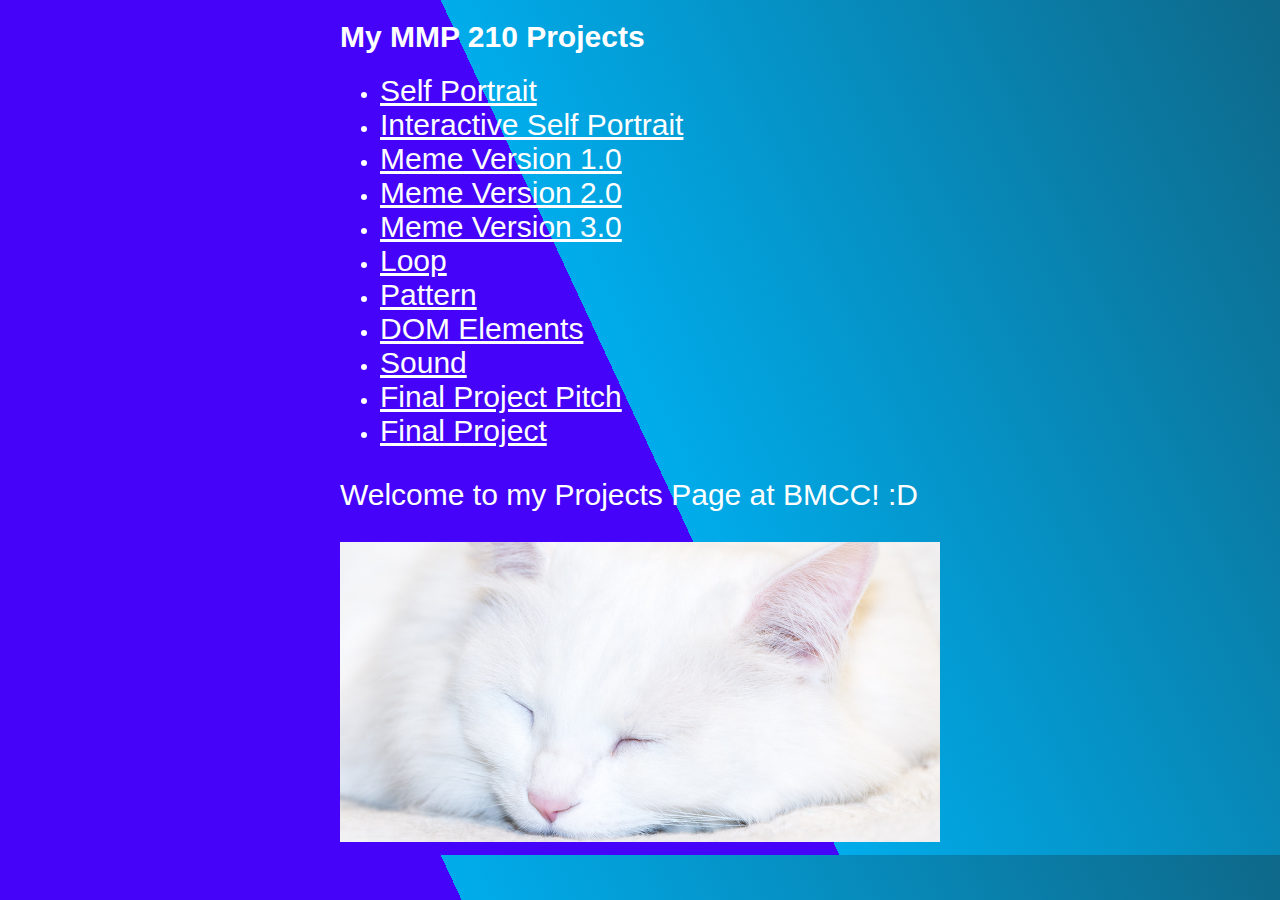
<file: index.html>
<!doctype html>
<html>
<head>
	<title>MMP 210</title>
	<meta charset="utf-8">
	<link href="styles.css" type="text/css" rel="stylesheet">
</head>
<body>
	<div id="container">
		<h1>My MMP 210 Projects</h1>
		<ul>
			<li><a href="self_portrait">Self Portrait</a></li>
			<li><a href="interactive">Interactive Self Portrait</a></li>
			<li><a href="meme">Meme Version 1.0</a></li>
			<li><a href="meme 2">Meme Version 2.0</a></li>
			<li><a href="meme 3">Meme Version 3.0</a></li>
			<li><a href="loop">Loop</a></li>
			<li><a href="pattern">Pattern</a></li>
			<li><a href="dom">DOM Elements</a></li>
			<li><a href="sound">Sound</a></li>
			<li><a href="presentation">Final Project Pitch</a></li>
			<li><a href="final_project">Final Project</a></li>
		</ul>
		<p>Welcome to my Projects Page at BMCC! :D</p>
		<img src="cat.png">
	</div>
</body>
</html>
</file>
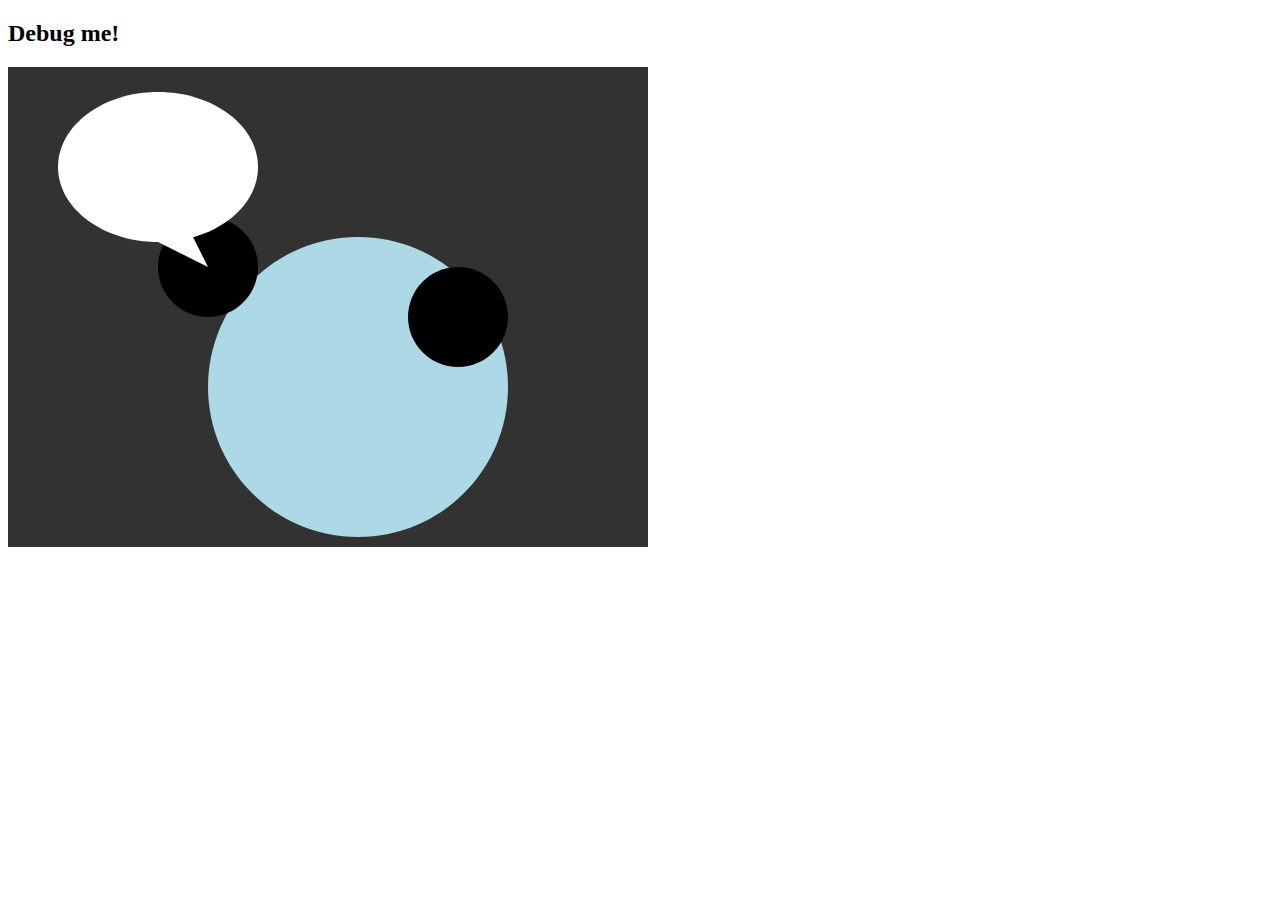
<file: debug/index.html>
<!doctype html>
<html>
<head>
    <title>Debug exercise</title>
    <meta charset="utf-8">
</head>
<body>
    <h2>Debug me!</h2>
    
    <script src="p5.min.js"></script>
    <script src="sketch.js"></script>
</body>
</html>
</file>
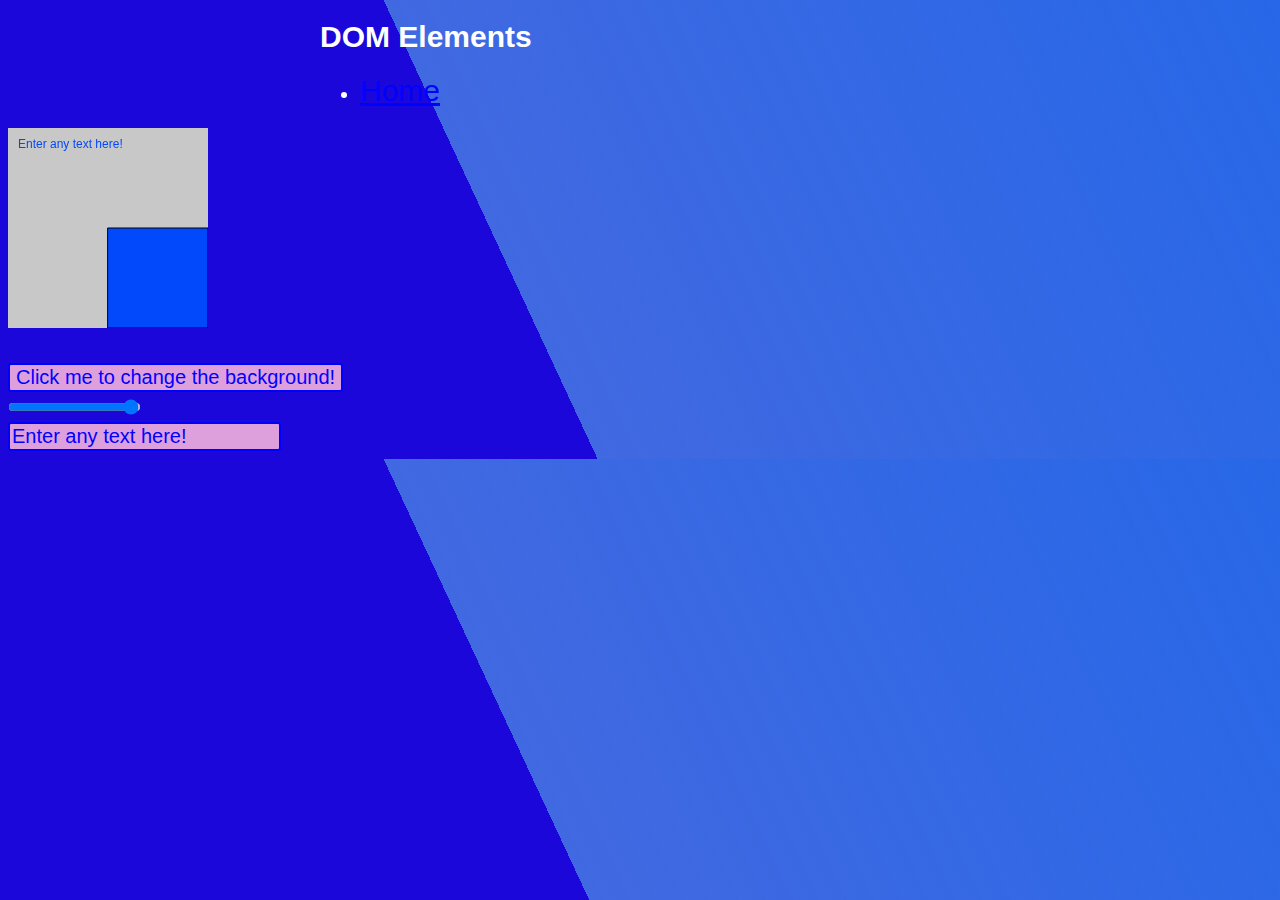
<file: dom/index.html>
<!doctype html>
<html>
<head>
	<title>DOM Elements</title>
	<meta charset="UTF-8">
	<link href="style.css" type="text/css" rel="stylesheet">
</head>
<body>
	<div id="container">
		<h1>DOM Elements</h1>
		<ul>
			<li><a href="../">Home</a></li>
		</ul>
	</div>
	<div id="sketch"></div>

	<script src="p5.min.js"></script>
	<script src="sketch.js"></script>
</body>
</html>
</file>
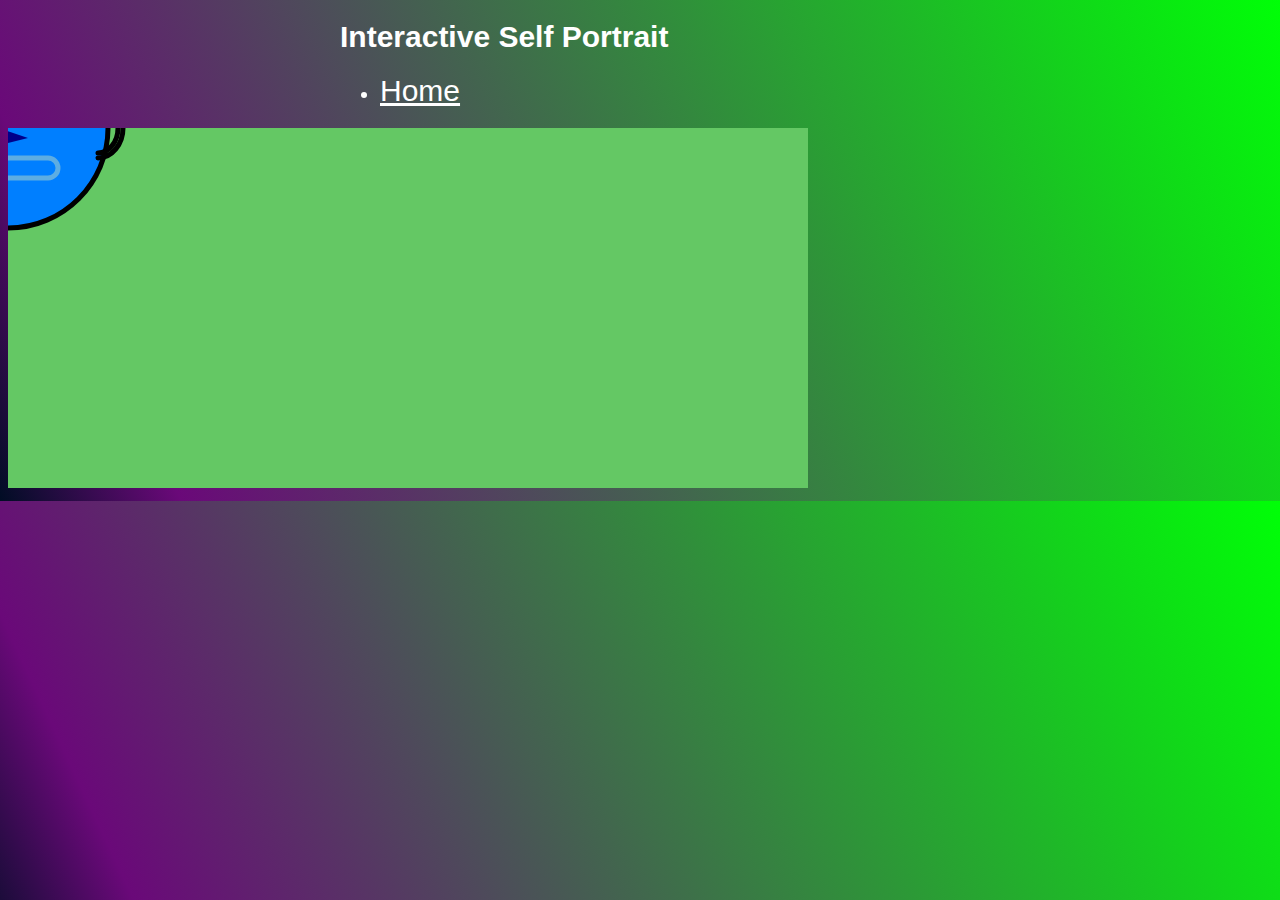
<file: interactive/index.html>
<!doctype html>
<html>
<head>
	<title>Interactive Self Portrait</title>
	<meta charset="UTF-8">
	<link href="style.css" type="text/css" rel="stylesheet">
</head>
<body>
	<div id="container">
		<h1>Interactive Self Portrait</h1>
		<ul>
			<li><a href="../">Home</a></li>
		</ul>
	</div>

	<script src="p5.min.js"></script>
	<script src="sketch.js"></script>
</body>
</html>
</file>
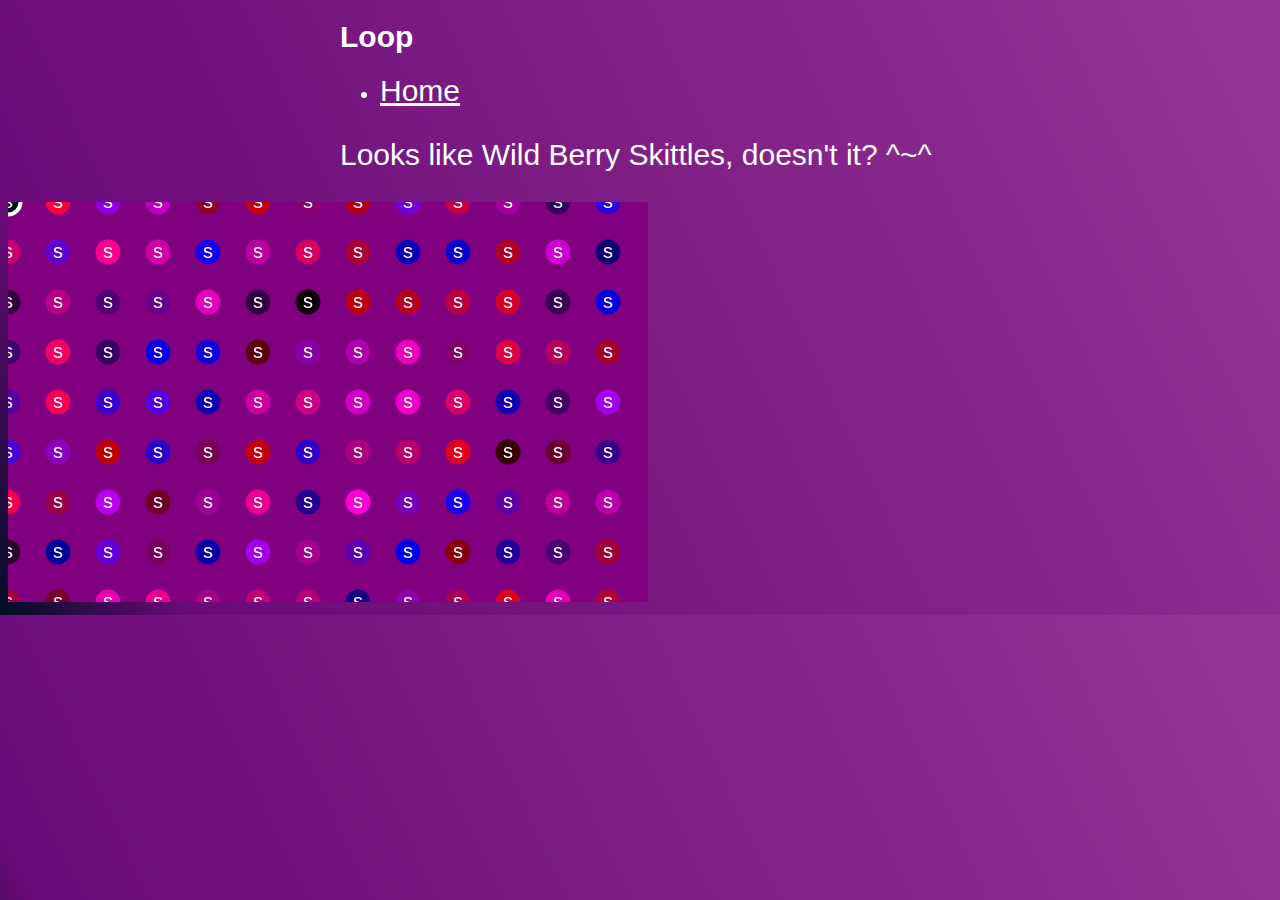
<file: loop/index.html>
<!doctype html>
<html>
<head>
	<title>Loop</title>
	<meta charset="UTF-8">
	<link href="style.css" type="text/css" rel="stylesheet">
</head>
<body>
	<div id="container">
		<h1>Loop</h1>
		<ul>
			<li><a href="../">Home</a></li>
		</ul>

		<p>Looks like Wild Berry Skittles, doesn't it? ^~^
		</p>
	</div>

	<script src="p5.min.js"></script>
	<script src="sketch.js"></script>
</body>
</html>
</file>
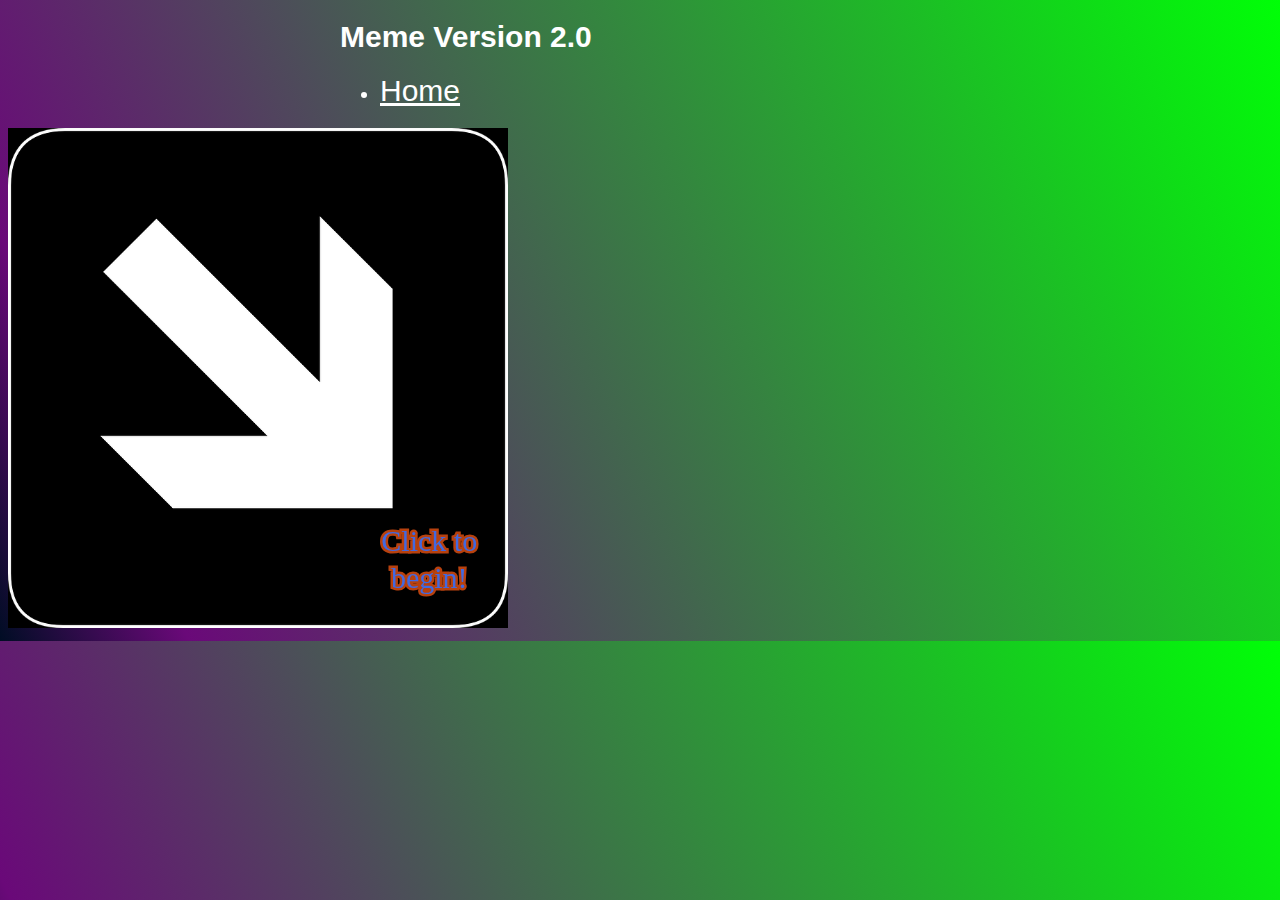
<file: meme 2/index.html>
<!doctype html>
<html>
<head>
	<title>Meme Version 2</title>
	<meta charset="UTF-8">
	<link href="style.css" type="text/css" rel="stylesheet">
	<link href="https://fonts.googleapis.com/css?family=Trade+Winds&display=swap" rel="stylesheet">
</head>
<body>
	<div id="container">
		<h1>Meme Version 2.0</h1>
		<ul>
			<li><a href="../">Home</a></li>
		</ul>
	</div>

	<script src="p5.min.js"></script>
	<script src="sketch.js"></script>
</body>
</html>
</file>
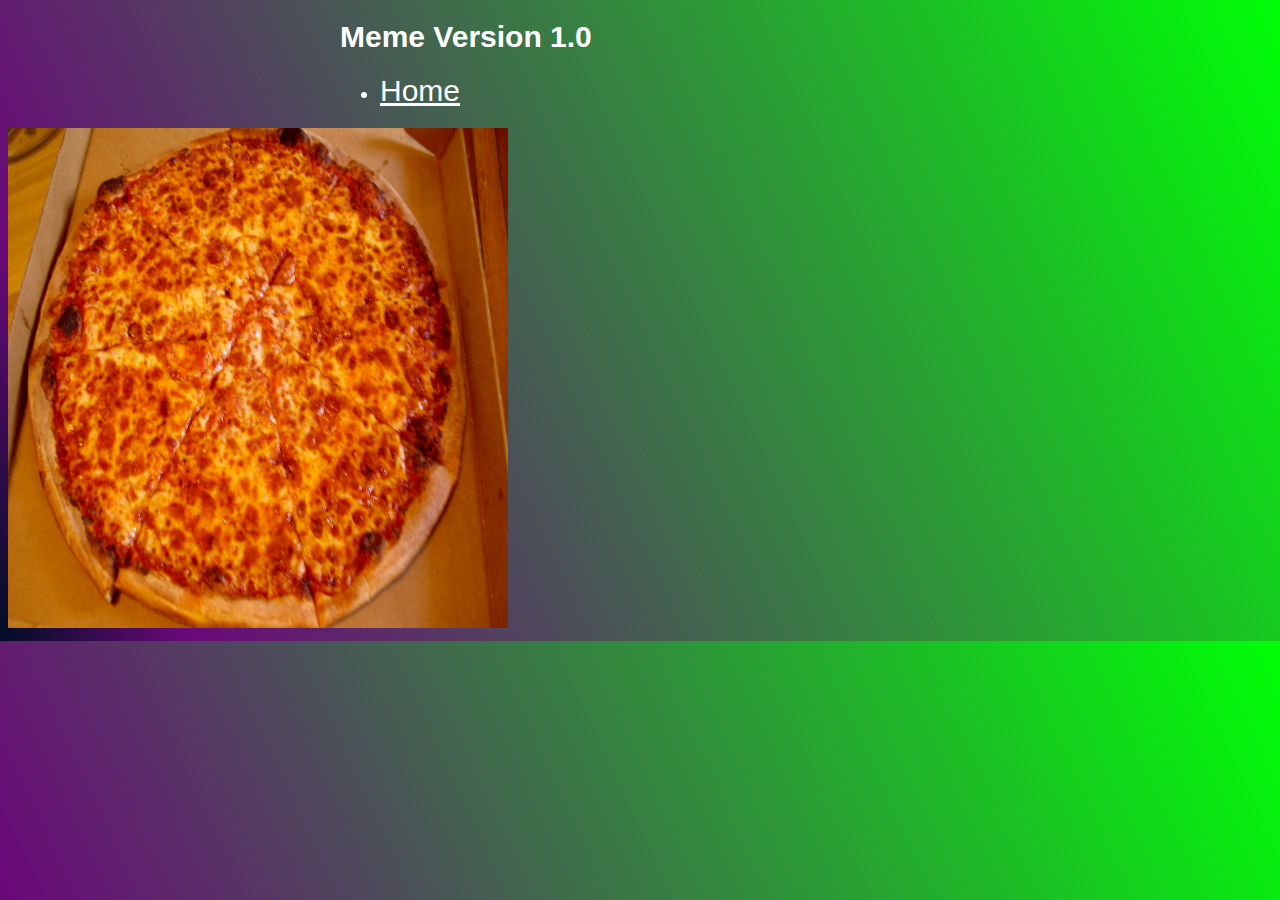
<file: meme/index.html>
<!doctype html>
<html>
<head>
	<title>Meme Version 1</title>
	<meta charset="UTF-8">
	<link href="style.css" type="text/css" rel="stylesheet">
</head>
<body>
	<div id="container">
		<h1>Meme Version 1.0</h1>
		<ul>
			<li><a href="../">Home</a></li>
		</ul>
	</div>

	<script src="p5.min.js"></script>
	<script src="sketch.js"></script>
</body>
</html>
</file>
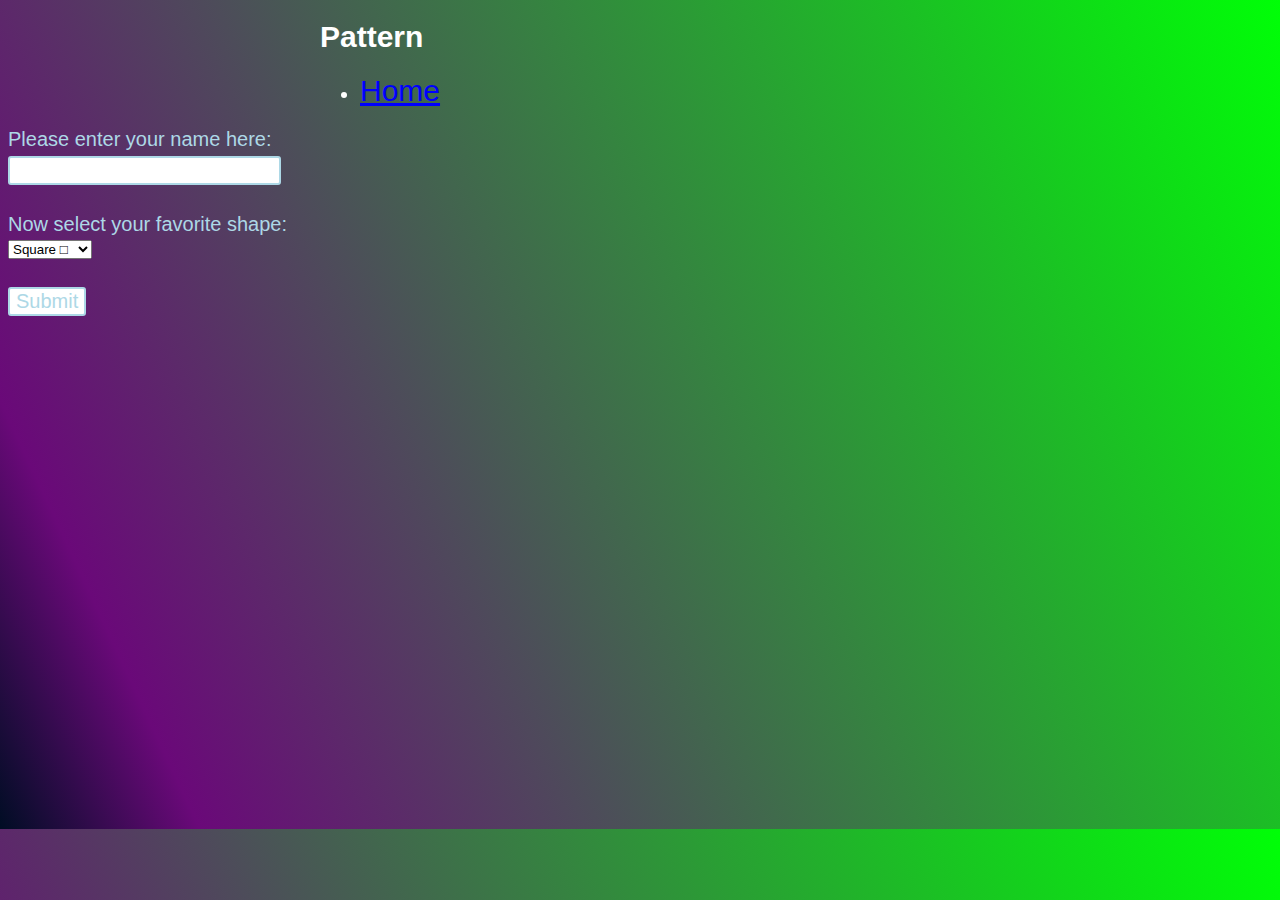
<file: pattern/index.html>
<!doctype html>
<html>
<head>
	<title>Pattern</title>
	<meta charset="UTF-8">
	<link href="style.css" type="text/css" rel="stylesheet">
</head>
<body>
	<div id="container">
		<h1>Pattern</h1>
		<ul>
			<li><a href="../">Home</a></li>
		</ul>
	</div>

	<script src="p5.min.js"></script>
	<script src="sketch.js"></script>
</body>
</html>
</file>
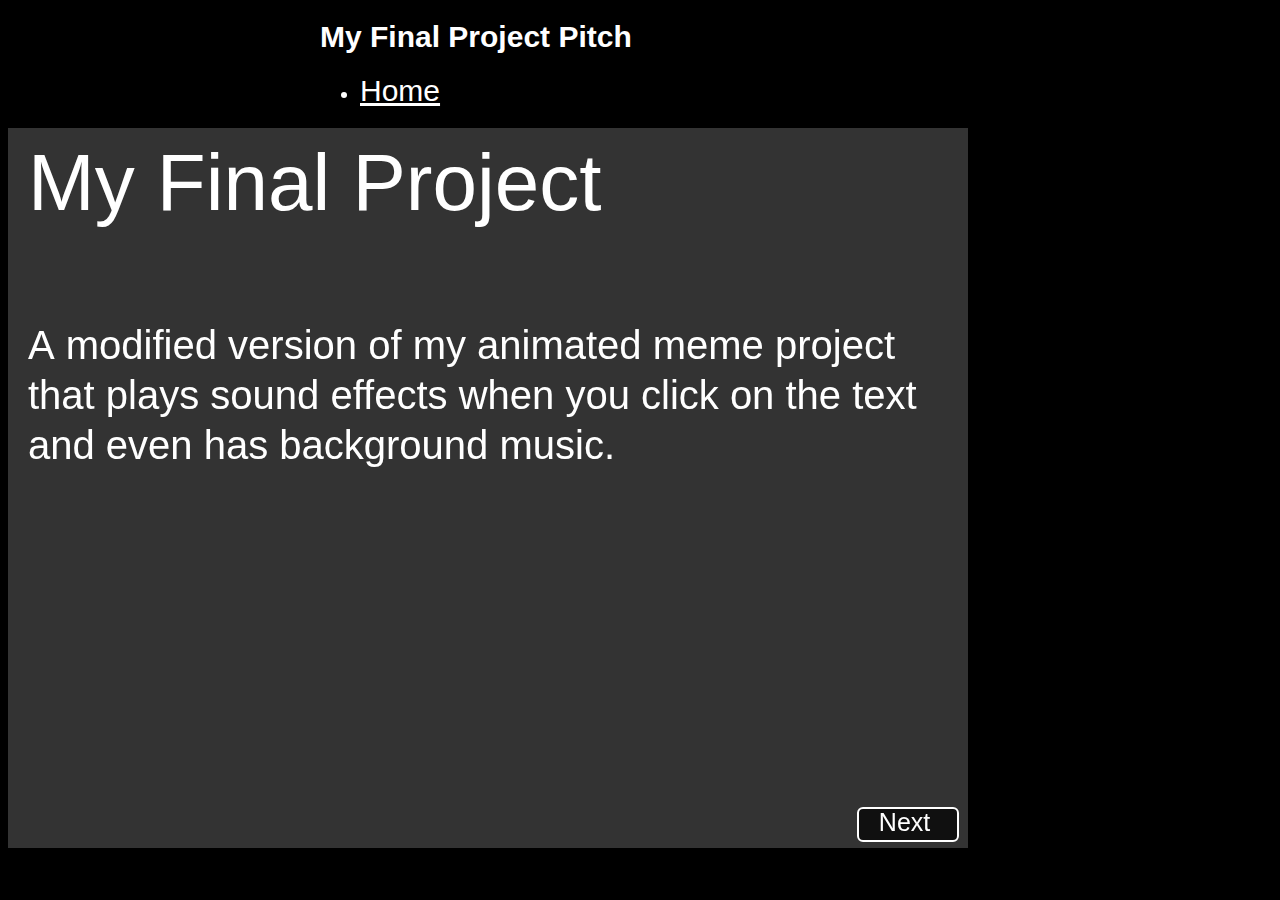
<file: presentation/index.html>
<!doctype html>
<html>
<head>
	<title>Final Project Pitch</title>
	<meta charset="UTF-8">
	<link href="style.css" type="text/css" rel="stylesheet">
</head>
<body>
	<div id="container">
		<h1>My Final Project Pitch</h1>
		<ul>
			<li><a href="../">Home</a></li>
		</ul>
	</div>

	<script src="p5.min.js"></script>
	<script src="sketch.js"></script>
</body>
</html>
</file>
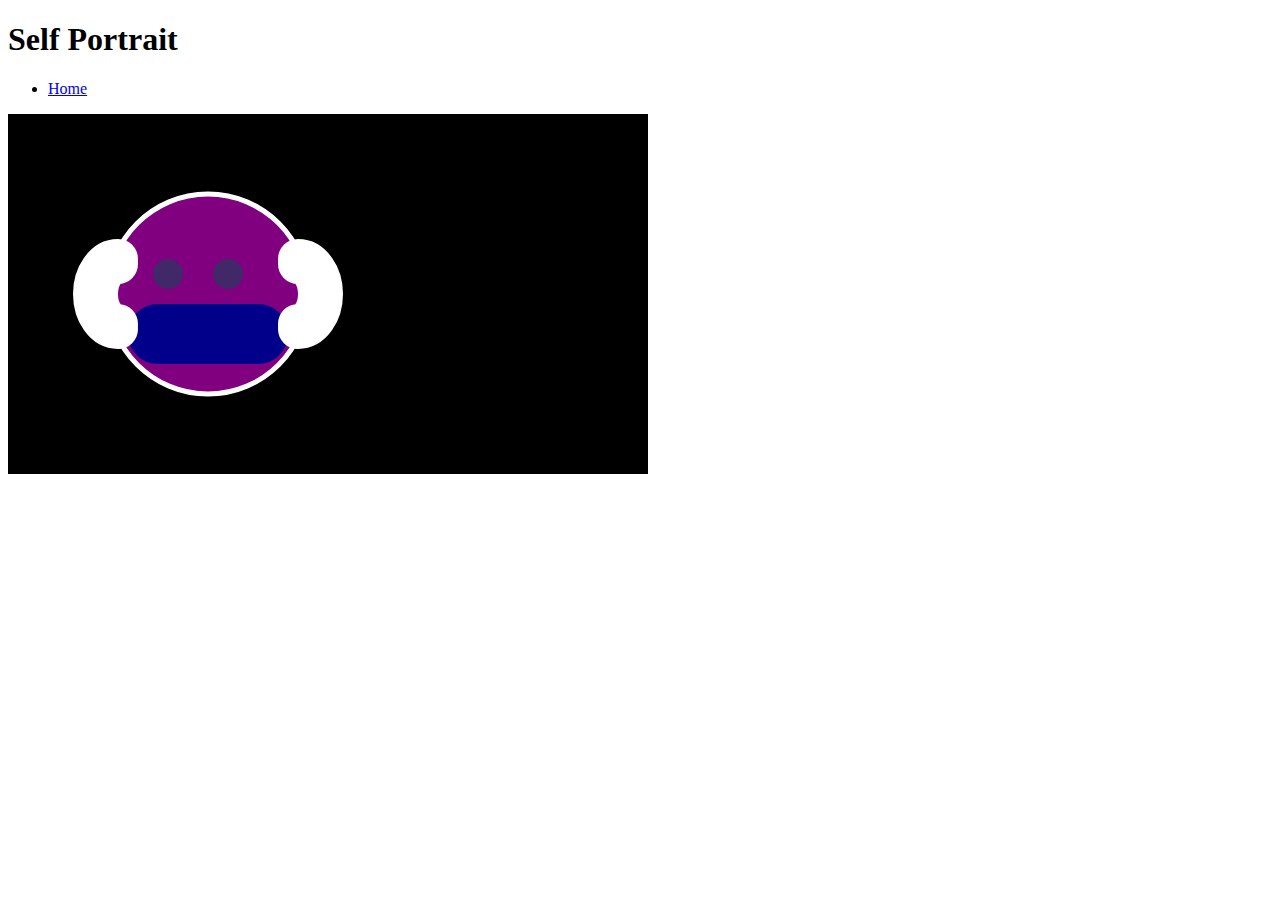
<file: self_portrait/index.html>
<!doctype html>
<html>
<head>
	<title>Self Portrait</title>
	<meta charset="UTF-8">
	<link rel="style.css" type="text/css" rel="stylesheet">
</head>
<body>
	<div id="container">
		<h1>Self Portrait</h1>
		<ul>
			<li> <a href="../">Home</a></li>
		</ul>
	</div>

	<script src="p5.min.js"></script>
	<script src="sketch.js"></script>
</body>
</html>
</file>
<file: styles.css>
body {
	background: rgb(69,4,249);
	background: linear-gradient(65deg, rgba(69,4,249, 1) 50%, rgba(0,172,235,1) 12%, rgba(14,104,137,1) 100%);

	color: white;
	font-family: Segoe UI, Helvetica;
	font-size: 20px;
}

h1, p, a {
   font-size: 1.5em;
}

a {
	color: white;
	transition: color 300ms ease-in;
}

a:hover {
	    color: #280A79;
}


img {
	 	max-width: 100%;
}


#container {
	max-width: 600px;
	margin: 0 auto;
}


.link {
	list-style: none;
}
</file>
<file: dom/style.css>
body {
	background: rgb(0,13,36);
	background: linear-gradient(65deg, rgba(28, 7, 218, 1) 40%, rgba(65, 105, 225, 1) 12%, rgba(7, 81, 228, 0.87) 100%);

	color: white;
	font-family: Segoe UI, Helvetica;
	font-size: 20px;
}

h1, p, a {
	font-size: 1.5em;
}

a {
	color: blue;
	transition: color 300ms ease-in;
}

a:hover {
	color: lightblue;
}


img {
	max-width: 100%;
}

#container {
	max-width: 640px;
	margin: 0 auto;
}

#sketch {
	max-width: 640px;
	margin: 0 auto;
	position: relative;
}

.link {
	list-style: none;
}

button, input {
	display: block;
	background: plum;
	border: 2px solid blue;
	border-radius: 3px;
	font-size: 20px;
	margin: 5px 0;
	color: blue;
}
</file>
<file: interactive/style.css>
body {
	background: rgb(0,13,36);
	background: linear-gradient(65deg, rgba(0,13,36, 1) 0%, rgba(106,9,121,1) 12%, rgba(0,255,7,1) 100%);

	color: white;
	font-family: Segoe UI, Helvetica;
	font-size: 20px;
}

h1, p, a {
	font-size: 1.5em;
}

a {
	color: white;
	transition: color 300ms ease-in;
}

a:hover {
	color: #6a0979;
}


img {
	max-width: 100%;
}

#container {
	max-width: 600px;
	margin: 0 auto;
}

.link {
	list-style: none;
}
</file>
<file: loop/style.css>
body {
	background: rgb(24,96,69);
	background: linear-gradient(65deg, rgba(0,13,36, 1) 0%, rgba(106,9,121,1) 12%, rgba(150, 54, 148,1) 100%);

	color: white;
	font-family: Segoe UI, Helvetica;
	font-size: 20px;
}

h1, p, a {
	font-size: 1.5em;
}

a {
	color: white;
	transition: color 300ms ease-in;
}

a:hover {
	color: #6a0979;
}


img {
	max-width: 100%;
}

#container {
	max-width: 600px;
	margin: 0 auto;
}

.link {
	list-style: none;
}
</file>
<file: meme 2/style.css>
body {
	background: rgb(0,13,36);
	background: linear-gradient(65deg, rgba(0,13,36, 1) 0%, rgba(106,9,121,1) 12%, rgba(0,255,7,1) 100%);

	color: white;
	font-family: Segoe UI, Helvetica;
	font-size: 20px;
}

h1, p, a {
	font-size: 1.5em;
}

a {
	color: white;
	transition: color 300ms ease-in;
}

a:hover {
	color: #6a0979;
}


img {
	max-width: 100%;
}

#container {
	max-width: 600px;
	margin: 0 auto;
}

.link {
	list-style: none;
}
</file>
<file: meme/style.css>
body {
	background: rgb(0,13,36);
	background: linear-gradient(65deg, rgba(0,13,36, 1) 0%, rgba(106,9,121,1) 12%, rgba(0,255,7,1) 100%);

	color: white;
	font-family: Segoe UI, Helvetica;
	font-size: 20px;
}

h1, p, a {
	font-size: 1.5em;
}

a {
	color: white;
	transition: color 300ms ease-in;
}

a:hover {
	color: #6a0979;
}


img {
	max-width: 100%;
}

#container {
	max-width: 600px;
	margin: 0 auto;
}

.link {
	list-style: none;
}
</file>
<file: pattern/style.css>
body {
	background: rgb(0,13,36);
	background: linear-gradient(65deg, rgba(0,13,36, 1) 0%, rgba(106,9,121,1) 12%, rgba(0,255,7,1) 100%);

	color: white;
	font-family: Helvetica;
	font-size: 20px;
}

h1, a {
	font-size: 1.5em;
}

a {
	color: blue;
	transition: color 300ms ease-in;
}

a:hover {
	color: #6a0979;
}


img {
	max-width: 100%;
}

#container {
	max-width: 640px;
	margin: 0 auto;
}

#sketch {
	max-width: 640px;
	margin: 0 auto;
	position: relative;
}

.link {
	list-style: none;
}

button, input {
	display: block;
	background: white;
	border: 2px solid lightblue;
	border-radius: 3px;
	font-size: 20px;
	margin: 5px 0;
	color: lightblue;
}

p {
	margin: 0;
	color: lightblue;
}
</file>
<file: presentation/style.css>
body {
	background: rgb(0,0,0);

	color: white;
	font-family: Segoe UI, Helvetica;
	font-size: 20px;
}

h1, a {
	font-size: 1.5em;
}

a {
	color: white;
	transition: color 300ms ease-in;
}

a:hover {
	color: #696969;
}


img {
	max-width: 100%;
}

#container {
	max-width: 640px;
	margin: 0 auto;
}

#sketch {
	max-width: 640px;
	margin: 0 auto;
	position: relative;
}

.link {
	list-style: none;
}

button, input {
	display: block;
	background: white;
	border: 2px solid lightblue;
	border-radius: 3px;
	font-size: 20px;
	margin: 5px 0;
	color: lightblue;
}

p {
	margin: 0;
	color: lightblue;
}
</file>
